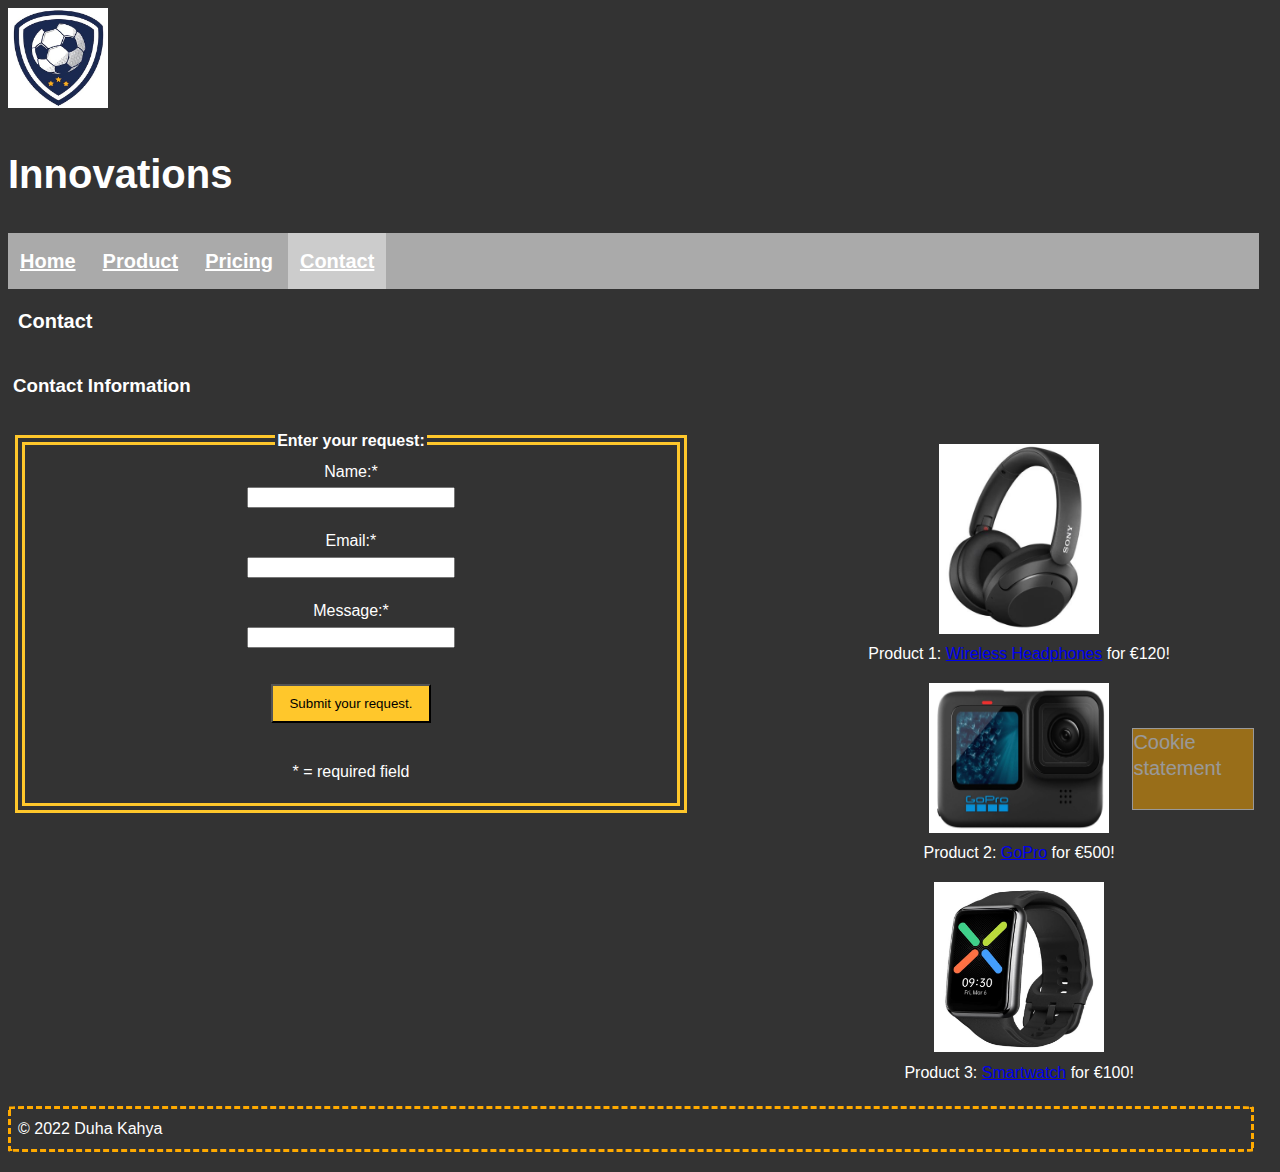
<file: contact.html>
<!DOCTYPE html>
<html lang="en">
	<head>
		<meta charset="utf-8" />
		<meta name="description" content="student, school, project" />
		<meta name="keywords" content="sport, innovations" />
		<meta name="author" content="Duha Kahya">
		<title>Sport innovations</title>
		<link 
			rel = "stylesheet"
			type = "text/css"
			href = "css/contactstyle.css"
			/>
		<link rel="icon" href="img/logo.jpg" sizes="16x16" type="image/jpg">
	</head>
	<body>
		<header class="header">
			<section class="headersection">
			<img id="logo" src="img/logo.jpg"
				title="This is our logo"
				alt="our logo"
			/>
			<h1>Innovations</h1>
			</section>
			<img id="hamburgericon" src="img/Hamburger.png"
				title="This is our hamburger icon"
				alt="our hamburger"
			/>
			<nav class="navigation">
				<ul class="navigationlist">
					<li> 
						<a href = "index.html">
						Home
						</a>
					</li>
					<li> 
						<a href = "product.html">
						Product
						</a>
					</li>
					<li> 
						<a href = "pricing.html">
						Pricing
						</a>
					</li>
					<li> 
						<a id="active" href = "contact.html">
						Contact
						</a>
					</li>
				</ul>
			</nav>
		</header>
		<h2>Contact</h2>
        <main id="contact">
            <article id="article1">
                <h3>Contact Information</h3>
            </article>
            <form action="contact.php" target="_blank" method="POST">
                <fieldset>
                    <legend>
                        <strong>Enter your request:</strong>
                    </legend>
                    <label for="name">Name:*</label>
                    <input type="text" id="name" name="name" required>
                    <label for="email">Email:*</label>
                    <input type="email" id="email" name="email" required>
                    <label for="message">Message:*</label>
                    <input type="text" id="message" name="message" required>
                    <p><input id="submit" type="submit" value="Submit your request."></p>
                    <label>* = required field</label>
                </fieldset>
            </form>
			<aside class="aside">
                <section class="aside item1">
                    <figure>
                        <a href="https://www.inholland.nl/opleidingen/informatica-voltijd/">
                            <img id="aside1" src="img/wirelessheadphones.jpg"
                            title="This is the first product"
                            alt="our first product"
                            />
                        </a>
                        <figcaption>Product 1: <a href="https://www.coolblue.nl/product/892995/
                            sony-wh-xb910n-zwart.html?cmt=c_a%2Ccid_16566003024%2Caid_133234645094%2Ctid_
                            pla-338654454846%2Cgn_g%2Cd_c&utm_source=google&utm_medium=cpc&utm_content=shopping
                            &gclid=CjwKCAiAvK2bBhB8EiwAZUbP1P3D50tgHlbmp2JLFOwcvqPvX0bvOFfQjfZkT3wQRw0rO9GGq-ZRchoCwZgQAvD
                            _BwE">Wireless Headphones</a> for &euro;120!</figcaption>
                    </figure>
                </section>
                <section class="aside item2">
                    <figure>
                        <a href="https://www.inholland.nl/opleidingen/informatica-voltijd/">
                            <img id="aside2" src="img/gopro.JPG"
                            title="This is the first product"
                            alt="our first product"
                            />
                        </a>
                        <figcaption>Product 2: <a href="https://www.mediamarkt.nl/nl/product/_gopro-hero11-zwart-1741269.html?utm_
                            source=google&utm_medium=cpc&utm_campaign=shopping&utm_source=google&utm_medium=cpc&utm_campaign=W41-45+
                            GOPRO+Launch+NL+Q4&utm_term=&utm_content=1741269&gclid=CjwKCAiAvK2bBhB8EiwAZUbP1LfvBL9p5hb6jIVKNI9FPrkGBP
                            3C9PvBO9OBf1jnhCoyzZWR-CAUThoCYlEQAvD_BwE&gclsrc=aw.ds">GoPro</a> for &euro;500!</figcaption>
                    </figure>
                </section>
                <section class="aside item3">
                    <figure>
                        <a href="https://www.inholland.nl/opleidingen/informatica-voltijd/">
                            <img id="aside3" src="img/smartwatch.JPG"
                            title="This is the first product"
                            alt="our first product"
                            />
                        </a>
                        <figcaption>Product 3: <a href="https://www.mediamarkt.nl/nl/product/_oppo-watch-free-zwart-zwart-1722221.html?utm_
                            source=google&utm_medium=cpc&utm_campaign=shopping&utm_source=google&utm_medium=cpc&utm_campaign=Shopping+-+NB.
                            +-+NL+-+Catch+All+(NEW)&utm_term=&utm_content=1722221&gclid=CjwKCAiAvK2bBhB8EiwAZUbP1O1nzYTMXNymZy8wdHr-7pXNCY4
                            D6CKEkfYv449sOewDgquO9ADyuRoCzucQAvD_BwE&gclsrc=aw.ds">Smartwatch</a> for &euro;100!</figcaption>
                    </figure>
                </section>
            </aside>
        </main>
			<footer  class="footer">&copy; 2022 Duha Kahya </footer>
			<p  class="container"> Cookie statement </p>
	</body>
</html>
</file>
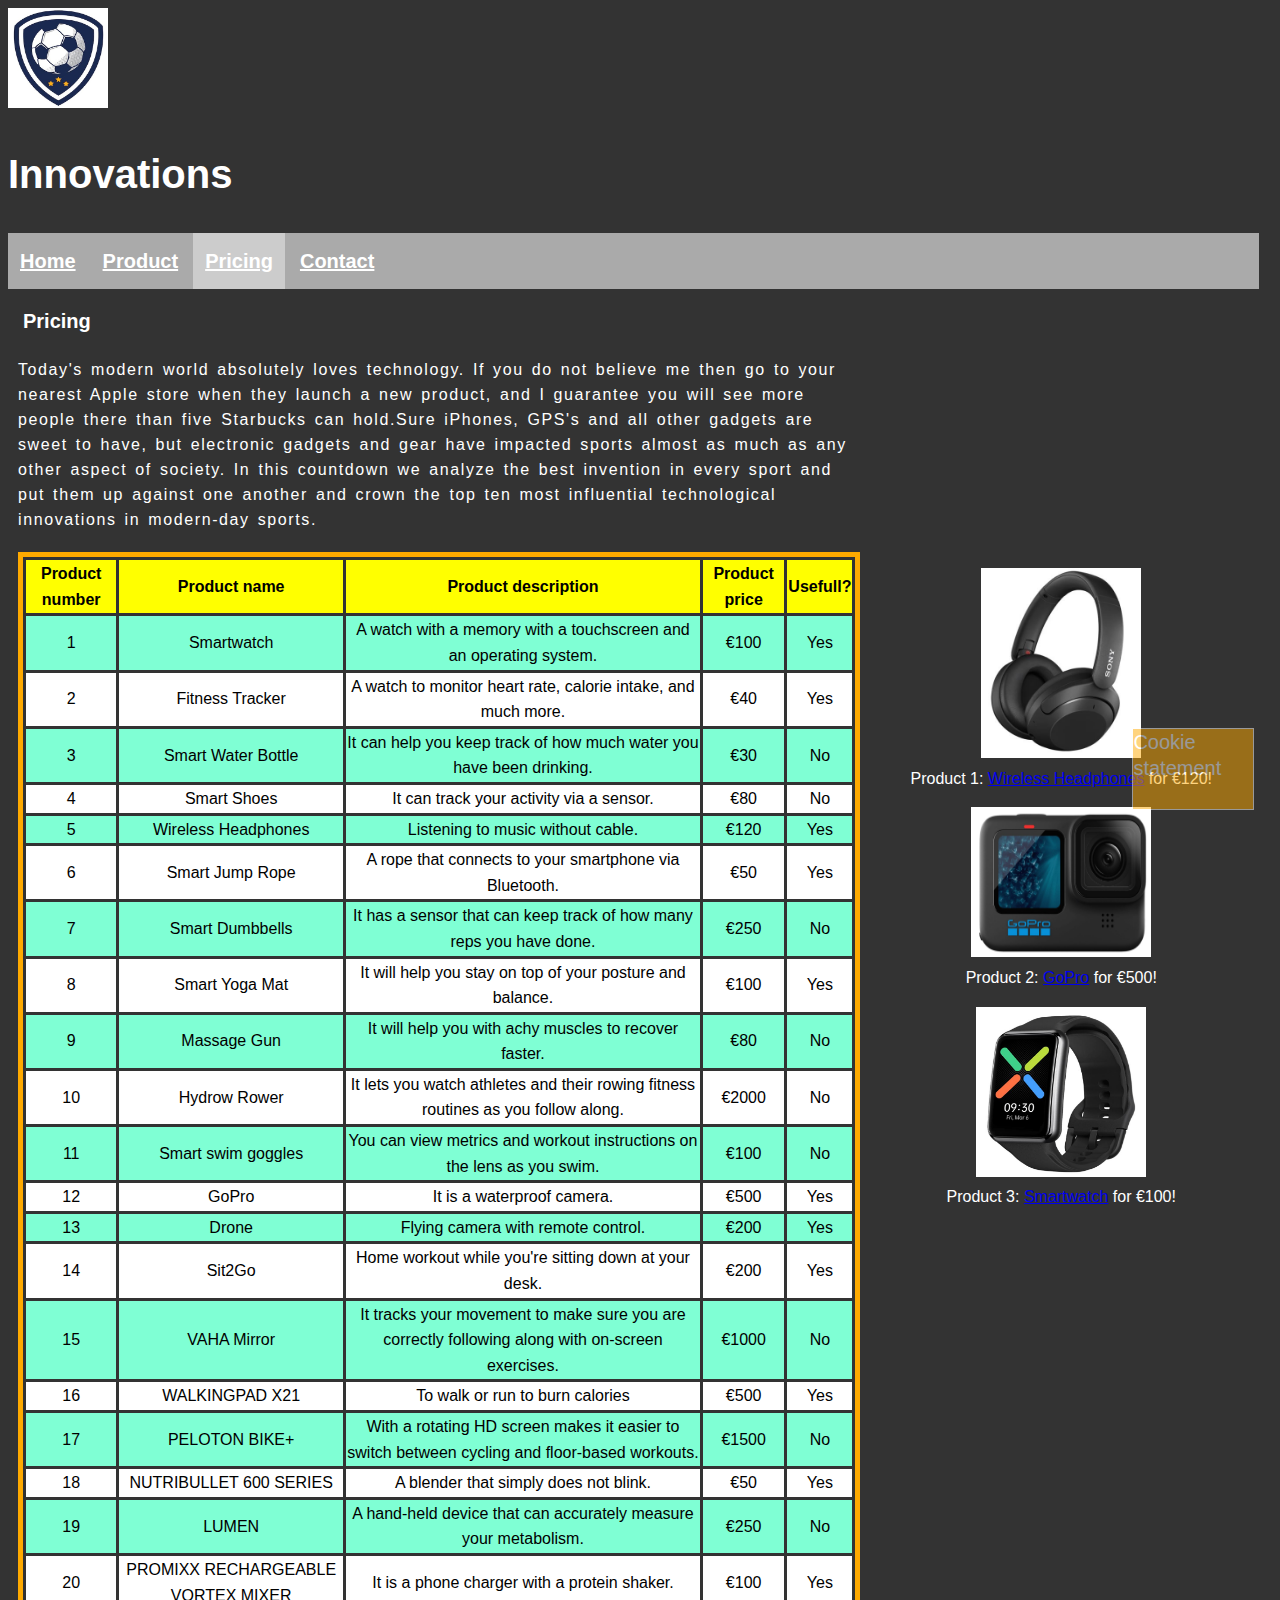
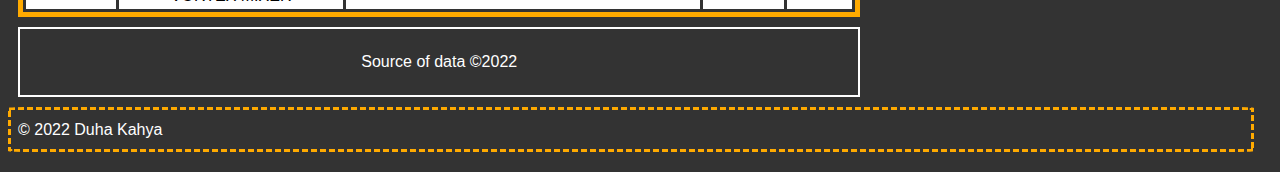
<file: pricing.html>
<!DOCTYPE html>
<html lang="en">
	<head>
		<meta charset="utf-8" />
		<meta name="description" content="student, school, project" />
		<meta name="keywords" content="sport, innovations" />
		<meta name="author" content="Duha Kahya">
		<title>Sport innovations</title>
		<link 
			rel = "stylesheet"
			type = "text/css"
			href = "css/pricingstyle.css"
			/>
		<link rel="icon" href="img/logo.jpg" sizes="16x16" type="image/jpg">
	</head>
	<body>
		<header class="header">
			<section class="headersection">
			<img id="logo" src="img/logo.jpg"
				title="This is our logo"
				alt="our logo"
			/>
			<h1>Innovations</h1>
			</section>
			<img id="hamburgericon" src="img/Hamburger.png"
				title="This is our hamburger icon"
				alt="our hamburger"
			/>
			<nav class="navigation">
				<ul class="navigationlist">
					<li> 
						<a href = "index.html">
						Home
						</a>
					</li>
					<li> 
						<a href = "product.html">
						Product
						</a>
					</li>
					<li> 
						<a id="active" href = "pricing.html">
						Pricing
						</a>
					</li>
					<li> 
						<a href = "contact.html">
						Contact
						</a>
					</li>
				</ul>
			</nav>
		</header>
		<h2>Pricing</h2>
        <main id="pricing">
            <article id="article1">
                Today's modern world absolutely loves technology. If you do not believe me then go to 
                your nearest Apple store when they launch a new product, and I guarantee you will see more 
                people there than five Starbucks can hold.Sure iPhones, GPS's and all other gadgets are sweet 
                to have, but electronic gadgets and gear have impacted sports almost as much as any other 
                aspect of society. In this countdown we analyze the best invention in every sport and put 
                them up against one another and crown the top ten most influential technological innovations 
                in modern-day sports.
            </article>
			<table>
                <tbody>
                    <tr>
                        <th>Product number</th>
                        <th>Product name</th>
                        <th>Product description</th>
                        <th>Product price</th>
                        <th>Usefull?</th>
                    </tr>
                    <tr>
                        <td>1</td>
                        <td>Smartwatch</td>
                        <td>A watch with a memory with a touchscreen and an operating system.</td>
                        <td>&euro;100</td>
                        <td>Yes</td>
                    </tr>
                    <tr>
                        <td>2</td>
                        <td>Fitness Tracker</td>
                        <td>A watch to monitor heart rate, calorie intake, and much more.</td>
                        <td>&euro;40</td>
                        <td>Yes</td>
                    </tr>
                    <tr>
                        <td>3</td>
                        <td>Smart Water Bottle</td>
                        <td>It can help you keep track of how much water you have been drinking.</td>
                        <td>&euro;30</td>
                        <td>No</td>
                    </tr>
                    <tr>
                        <td>4</td>
                        <td>Smart Shoes</td>
                        <td>It can track your activity via a sensor.</td>
                        <td>&euro;80</td>
                        <td>No</td>
                    </tr>
                    <tr>
                        <td>5</td>
                        <td>Wireless Headphones</td>
                        <td>Listening to music without cable.</td>
                        <td>&euro;120</td>
                        <td>Yes</td>
                    </tr>
                    <tr>
                        <td>6</td>
                        <td>Smart Jump Rope</td>
                        <td>A rope that connects to your smartphone via Bluetooth.</td>
                        <td>&euro;50</td>
                        <td>Yes</td>
                    </tr>
                    <tr>
                        <td>7</td>
                        <td>Smart Dumbbells</td>
                        <td>It has a sensor that can keep track of how many reps you have done.</td>
                        <td>&euro;250</td>
                        <td>No</td>
                    </tr>
                    <tr>
                        <td>8</td>
                        <td>Smart Yoga Mat</td>
                        <td>It will help you stay on top of your posture and balance.</td>
                        <td>&euro;100</td>
                        <td>Yes</td>
                    </tr>
                    <tr>
                        <td>9</td>
                        <td>Massage Gun</td>
                        <td>It will help you with achy muscles to recover faster.</td>
                        <td>&euro;80</td>
                        <td>No</td>
                    </tr>
                    <tr>
                        <td>10</td>
                        <td>Hydrow Rower</td>
                        <td>It lets you watch athletes and their rowing fitness routines as you follow along.</td>
                        <td>&euro;2000</td>
                        <td>No</td>
                    </tr>
                    <tr>
                        <td>11</td>
                        <td>Smart swim goggles</td>
                        <td>You can view metrics and workout instructions on the lens as you swim.</td>
                        <td>&euro;100</td>
                        <td>No</td>
                    </tr>
                    <tr>
                        <td>12</td>
                        <td>GoPro</td>
                        <td>It is a waterproof camera.</td>
                        <td>&euro;500</td>
                        <td>Yes</td>
                    </tr>
                    <tr>
                        <td>13</td>
                        <td>Drone</td>
                        <td>Flying camera with remote control.</td>
                        <td>&euro;200</td>
                        <td>Yes</td>
                    </tr>
                    <tr>
                        <td>14</td>
                        <td>Sit2Go</td>
                        <td>Home workout while you're sitting down at your desk.</td>
                        <td>&euro;200</td>
                        <td>Yes</td>
                    </tr>
                    <tr>
                        <td>15</td>
                        <td>VAHA Mirror</td>
                        <td>It tracks your movement to make sure you are correctly following along with on-screen exercises.</td>
                        <td>&euro;1000</td>
                        <td>No</td>
                    </tr>
                    <tr>
                        <td>16</td>
                        <td>WALKINGPAD X21</td>
                        <td>To walk or run to burn calories</td>
                        <td>&euro;500</td>
                        <td>Yes</td>
                    </tr>
                    <tr>
                        <td>17</td>
                        <td>PELOTON BIKE+</td>
                        <td>With a rotating HD screen makes it easier to switch between cycling and floor-based workouts.</td>
                        <td>&euro;1500</td>
                        <td>No</td>
                    </tr>
                    <tr>
                        <td>18</td>
                        <td>NUTRIBULLET 600 SERIES</td>
                        <td>A blender that simply does not blink.</td>
                        <td>&euro;50</td>
                        <td>Yes</td>
                    </tr>
                    <tr>
                        <td>19</td>
                        <td>LUMEN</td>
                        <td>A hand-held device that can accurately measure your metabolism.</td>
                        <td>&euro;250</td>
                        <td>No</td>
                    </tr>
                    <tr>
                        <td>20</td>
                        <td>PROMIXX RECHARGEABLE VORTEX MIXER</td>
                        <td>It is a phone charger with a protein shaker.</td>
                        <td>&euro;100</td>
                        <td>Yes</td>
                    </tr>
                </tbody>
                <caption>Source of data &copy;2022</caption>
            </table>
            <aside class="aside">
                <section class="aside item1">
                    <figure>
                        <a href="https://www.inholland.nl/opleidingen/informatica-voltijd/">
                            <img id="aside1" src="img/wirelessheadphones.jpg"
                            title="This is the first product"
                            alt="our first product"
                            />
                        </a>
                        <figcaption>Product 1: <a href="https://www.coolblue.nl/product/892995/
                            sony-wh-xb910n-zwart.html?cmt=c_a%2Ccid_16566003024%2Caid_133234645094%2Ctid_
                            pla-338654454846%2Cgn_g%2Cd_c&utm_source=google&utm_medium=cpc&utm_content=shopping
                            &gclid=CjwKCAiAvK2bBhB8EiwAZUbP1P3D50tgHlbmp2JLFOwcvqPvX0bvOFfQjfZkT3wQRw0rO9GGq-ZRchoCwZgQAvD
                            _BwE">Wireless Headphones</a> for &euro;120!</figcaption>
                    </figure>
                </section>
                <section class="aside item2">
                    <figure>
                        <a href="https://www.inholland.nl/opleidingen/informatica-voltijd/">
                            <img id="aside2" src="img/gopro.JPG"
                            title="This is the first product"
                            alt="our first product"
                            />
                        </a>
                        <figcaption>Product 2: <a href="https://www.mediamarkt.nl/nl/product/_gopro-hero11-zwart-1741269.html?utm_
                            source=google&utm_medium=cpc&utm_campaign=shopping&utm_source=google&utm_medium=cpc&utm_campaign=W41-45+
                            GOPRO+Launch+NL+Q4&utm_term=&utm_content=1741269&gclid=CjwKCAiAvK2bBhB8EiwAZUbP1LfvBL9p5hb6jIVKNI9FPrkGBP
                            3C9PvBO9OBf1jnhCoyzZWR-CAUThoCYlEQAvD_BwE&gclsrc=aw.ds">GoPro</a> for &euro;500!</figcaption>
                    </figure>
                </section>
                <section class="aside item3">
                    <figure>
                        <a href="https://www.inholland.nl/opleidingen/informatica-voltijd/">
                            <img id="aside3" src="img/smartwatch.JPG"
                            title="This is the first product"
                            alt="our first product"
                            />
                        </a>
                        <figcaption>Product 3: <a href="https://www.mediamarkt.nl/nl/product/_oppo-watch-free-zwart-zwart-1722221.html?utm_
                            source=google&utm_medium=cpc&utm_campaign=shopping&utm_source=google&utm_medium=cpc&utm_campaign=Shopping+-+NB.
                            +-+NL+-+Catch+All+(NEW)&utm_term=&utm_content=1722221&gclid=CjwKCAiAvK2bBhB8EiwAZUbP1O1nzYTMXNymZy8wdHr-7pXNCY4
                            D6CKEkfYv449sOewDgquO9ADyuRoCzucQAvD_BwE&gclsrc=aw.ds">Smartwatch</a> for &euro;100!</figcaption>
                    </figure>
                </section>
            </aside>
        </main>
			<footer  class="footer">&copy; 2022 Duha Kahya </footer>
			<p  class="container"> Cookie statement </p>
	</body>
</html>
</file>
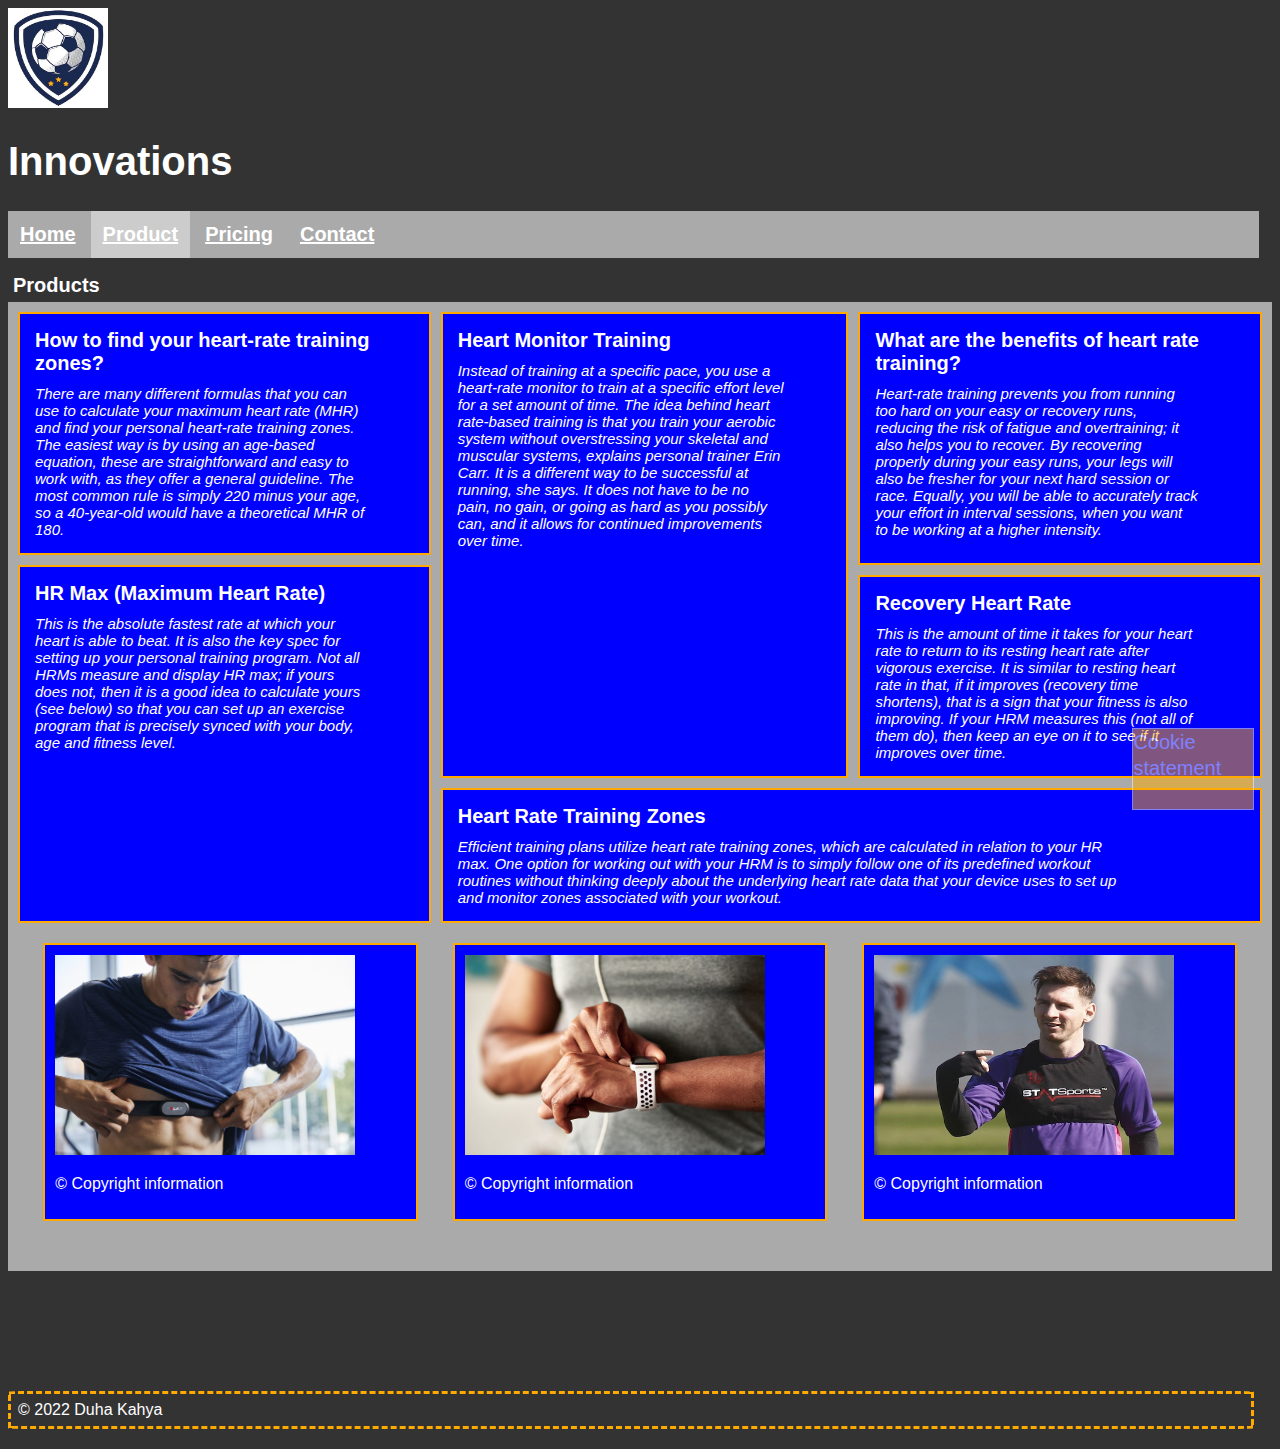
<file: product.html>
<!DOCTYPE html>
<html lang="en">
	<head>
		<meta charset="utf-8" />
		<meta name="description" content="student, school, project" />
		<meta name="keywords" content="sport, innovations" />
		<meta name="author" content="Duha Kahya">
		<title>Sport innovations</title>
		<link 
			rel = "stylesheet"
			type = "text/css"
			href = "css/productstyle.css"
			/>
		<link rel="icon" href="img/logo.jpg" sizes="16x16" type="image/jpg">
	</head>
	<body>
		<header class="header">
			<section class="headersection">
			<img id="logo" src="img/logo.jpg"
				title="This is our logo"
				alt="our logo"
			/>
			<h1>Innovations</h1>
			</section>
			<img id="hamburgericon" src="img/Hamburger.png"
				title="This is our hamburger icon"
				alt="our hamburger"
			/>
			<nav class="navigation">
				<ul class="navigationlist">
					<li> 
						<a href = "index.html">
						Home
						</a>
					</li>
					<li> 
						<a id="active" href = "product.html">
						Product
						</a>
					</li>
					<li> 
						<a href = "pricing.html">
						Pricing
						</a>
					</li>
					<li> 
						<a href = "contact.html">
						Contact
						</a>
					</li>
				</ul>
			</nav>
		</header>
		<h2>Products</h2>
			<section class="section">
				<article class = "article item1">
					    <header class="articleheader">Heart Monitor Training</header>
						    <p class="paragraph">
                                Instead of training at a specific pace, you use a heart-rate monitor to train at a specific effort level for a set amount of time.
                                The idea behind heart rate-based training is that you train your aerobic system without overstressing your skeletal and muscular systems, explains personal trainer Erin Carr. 
                                It is a different way to be successful at running, she says. It does not have to be no pain, no gain, or going as hard as you possibly can, and it allows for continued improvements over time.
						    </p>
				</article>
				<article class = "article item2">
					    <header class="articleheader">How to find your heart-rate training zones?</header>
						    <p class="paragraph">
                                There are many different formulas that you can use to calculate your maximum heart rate (MHR) and find your personal heart-rate training zones. The easiest way is by using
                                an age-based equation, these are straightforward and easy to work with, as they offer a general guideline. The most common rule is simply 220 minus your age, so a 40-year-old 
                                would have a theoretical MHR of 180.
						    </p>
				</article>
				<article class = "article item3">
					    <header class="articleheader">What are the benefits of heart rate training?</header>
						    <p class="paragraph">
                                Heart-rate training prevents you from running too hard on your easy or recovery runs, reducing the risk of fatigue and overtraining; it also helps you to recover. 
                                By recovering properly during your easy runs, your legs will also be fresher for your next hard session or race. Equally, you will be able to accurately track your 
                                effort in interval sessions, when you want to be working at a higher intensity.
						    </p>
				</article>
                <article class = "article item4">
					    <header class="articleheader">Recovery Heart Rate</header>
						    <p class="paragraph">
                                This is the amount of time it takes for your heart rate to return to its resting heart rate after vigorous exercise. It is similar to resting heart rate in that, 
                                if it improves (recovery time shortens), that is a sign that your fitness is also improving. If your HRM measures this (not all of them do), then keep an eye on it to see if it improves over time.
						    </p>
				</article>
                <article class = "article item5">
					    <header class="articleheader">HR Max (Maximum Heart Rate)</header>
						    <p class="paragraph">
                                This is the absolute fastest rate at which your heart is able to beat. It is also the key spec for setting up your personal training program. Not all HRMs measure and display HR max; if yours does not,
                                 then it is a good idea to calculate yours (see below) so that you can set up an exercise program that is precisely synced with your body, age and fitness level.
						    </p>
				</article>
                <article class = "article item6">
					    <header class="articleheader">Heart Rate Training Zones</header>
						    <p class="paragraph">
                                Efficient training plans utilize heart rate training zones, which are calculated in relation to your HR max. One option for working out with your HRM is to simply follow one of its 
                                predefined workout routines without thinking deeply about the underlying heart rate data that your device uses to set up and monitor zones associated with your workout.
						    </p>
				</article>
			</section>	
			<aside class = "ReclameAside">
				<article class="aside item7">
						<a href="https://www.inholland.nl/opleidingen/informatica-voltijd/">
						<img id="heartrate1" src="img/heartrate1.jpg"
						title="This is the first product"
						alt="our first product"
						/>
						</a>
						<p>&copy; Copyright information</p>
					</article>
				<article class="aside item8">
						<a href="https://www.inholland.nl/opleidingen/informatica-voltijd/">
						<img id="heartrate2" src="img/heartrate2.jpg"
						title="This is the second product"
						alt="our second product"
						/>
						</a>
						<p>&copy; Copyright information</p>
				</article>
				<article class="aside item9">
						<a href="https://www.inholland.nl/opleidingen/informatica-voltijd/">
						<img id="heartrate3" src="img/heartrate3.jpg"
						title="This is the third product"
						alt="our third product"
						/>
						</a>
						<p>&copy; Copyright information</p>
				</article>
		</aside>
			<footer  class="footer">&copy; 2022 Duha Kahya </footer>
			<p  class="container"> Cookie statement </p>
	</body>
</html>
</file>
<file: css/contactstyle.css>
*
{	
    font-family: "Arial", "Helvetica", "sans-serif";
}

body
{
    background-color: #333;
    color: #FFFFFF;
    line-height: 1.6;
}
#logo
{
height: 100px;
width: 100px;
}
.header
{
    text-align: left;
    column-gap: 20px;
}
.headersection
{
    gap: 15px;
}
h1 
{
    font-style: bold;
    font-size: 40px;
}
h2 
{
    font-size: 20px;
    margin: 10px;
}
.navigationlist
{
    display: flex;
    background-color: #AAA;
    width: 99%;
    padding: 0;
    text-decoration: none;
    list-style: none;
}	
.navigationlist a 
{ 
    font-size: 20px;
    font-weight: bold;
    color: #FFFFFF;
    padding: 12px;
    float: left;
    margin-right: 3px;
}
.navigationlist a:hover { 
    background-color: #BBB;
}
#active 
{ 
    background-color: #CCC;
    transition: .5s;
}
#hamburgericon
{
    display: none;
}
.paragraph
{
    width: 85%;
    margin: 5px;
    font-size: 15px;
    font-style: italic;
    float: left;
    
}
.articleheader
{
    font-weight: bold;
    margin: 5px;
    font-size: 20px;
}
.container
	{
		width: 120px;
		height: 80px;
		border: 1px solid;
		margin: 0 auto;
		color: #FFF;
		opacity: 50%;
		background-color: #FA0;
		font-size: 20px;
		position: fixed;
		right: 2%;
		bottom: 10%;
		line-height: 1.3;
        z-index: 9999;
	}
.footer
{
    float: left;
    width: 97%;
    border-style: dashed;
    border-radius: 2%;
    border-color:#FA0;
    padding: 7px;
    margin-bottom: 20px;
}
#aside1
{
    width: 160px;
    height: 190px;
}
#aside2
{
    width: 180px;
    height: 150px;
}
#aside3
{
    width: 170px;
    height: 170px;
}
#contact
{
    display: grid;
    grid-template-columns: auto auto auto;
    padding: 5px;
    grid-gap: 8px;
}
#article1
{
    grid-column: 1;
    grid-row: 1;
}
fieldset
{
    border: double 3px #FFC72B;
    border-width: 10px;
    width: 100%;
    height: 350px;
}
label
{
    display: block;
}
input
{
    width: 200px;
    margin-bottom: 20px;
}
#submit
{
    width: 160px;
    padding: 10px;
    background-color: #FFC72B;
}
.aside
{
    grid-column: 5;
    grid-row: 2;
    text-align: center;
}
@media screen and (min-width: 930px)
{
form
    {
        grid-column: 1 / 4;
        grid-row: 2;
        text-align: center;
        flex-shrink: 0;
        flex-grow: 0;
    }
}
@media screen and (min-width: 720px) and (max-width: 929px)
{
form
{
    grid-column: 1;
    grid-row: 2;
    text-align: center;
    flex-shrink: 0;
    flex-grow: 0;
}


}
@media screen and (max-width: 719px) 
{
#hamburgericon
{
    display: block;
    height: 80px;
    width: 80px;
    top: 0;
    right: 0;
    position: absolute;
}
.navigation 
{
    width: 80px;
    height: 80px;
    position: absolute;
    top: 0;
    right: 0;
}
.navigationlist
{
    list-style-type: none;
    display: none;
    position: relative;
    right: 90px;
    background-color: #AAA;
    min-width: 200px;
    min-height: 300px;
    z-index: 1;
}
.navigation li 
{
    text-align: center;
    padding: 40px;

}
.navigation:hover .navigationlist
{
    width: 100%;
    display: flex;
    flex-wrap: wrap;
}
form
{
    grid-column: 1;
    grid-row: 3;
    text-align: center;
    flex-shrink: 0;
    flex-grow: 0;
}
.aside
{
    grid-column: 1;
    grid-row: 4;
    text-align: center;
}

}
</file>
<file: css/pricingstyle.css>
*
{	
    font-family: Verdana, sans-serif;
}

body
{
    background-color: #333;
    color: #FFFFFF;
    line-height: 1.6;
}
#logo
{
height: 100px;
width: 100px;
}
.header
{
    text-align: left;
    column-gap: 20px;
}
.headersection
{
    gap: 15px;
}
h1 
{
    font-style: bold;
    font-size: 40px;
}
h2 
{
    font-size: 20px;
    margin: 10px;
    text-indent: 5px;
}
.navigationlist
{
    display: flex;
    background-color: #AAA;
    width: 99%;
    padding: 0;
    text-decoration: none;
    list-style: none;
}	
.navigationlist a 
{ 
    font-size: 20px;
    font-weight: bold;
    color: #FFFFFF;
    padding: 12px;
    float: left;
    margin-right: 3px;
}
.navigationlist a:hover { 
    background-color: #BBB;
}
#active 
{ 
    background-color: #CCC;
    transition: .5s;
}
#hamburgericon
{
    display: none;
}
.paragraph
{
    width: 85%;
    margin: 5px;
    font-size: 15px;
    font-style: italic;
    float: left;
    
}
.articleheader
{
    font-weight: bold;
    margin: 5px;
    font-size: 20px;
}
.container
	{
		width: 120px;
		height: 80px;
		border: 1px solid;
		margin: 0 auto;
		color: #FFF;
		opacity: 50%;
		background-color: #FA0;
		font-size: 20px;
		position: fixed;
		right: 2%;
		bottom: 10%;
		line-height: 1.3;
	}
.footer
{
    float: left;
    width: 97%;
    border-style: dashed;
    border-radius: 2%;
    border-color:#FA0;
    padding: 7px;
    margin-bottom: 20px;
}

#aside1
{
    width: 160px;
    height: 190px;
}
#aside2
{
    width: 180px;
    height: 150px;
}
#aside3
{
    width: 170px;
    height: 170px;
}
#pricing
{
    padding: 10px 10px;
    display: grid;
    grid-template-columns: auto auto auto;
    grid-gap: 10px;
    justify-content: space-evenly;
}
/*for the header */
#article1
{
    grid-column: 1;
    grid-row: 1;
    margin-bottom: 10px;
    letter-spacing: 0.1em;
    line-height: 25px;
    word-spacing: 2px;
}
table
{
    grid-column: 1;
    grid-row: 2;
    text-align: center;
    border: solid 5px #FA0;
    border-spacing: 3px;
}
tr
{
    color: black;
}
tr:first-child
{
    background-color: #FF0;
}
tr:nth-child(odd):not(:first-child)
{
    background-color: #FFF;
}
tr:nth-child(even)
{
    background-color: aquamarine;
}
caption
{
    caption-side: bottom;
    border: solid 2px #FFF;
    text-align: center;
    padding: 20px;
    margin-top: 10px;
}
@media screen and (min-width: 930px)
{
.aside 
{
    grid-column: 2;
    grid-row: 2;
    text-align: center;
}
}
@media screen and (min-width: 720px) and (max-width: 929px)
{
.aside 
{
    grid-column: 1;
    grid-row: 3;
    display: grid;
}
.item1
{
    display: none;
}
.item2
{
    grid-column: 1;
    grid-row: 1;
    padding: 5px;
    text-align: center;
}
.item3
{
    grid-column: 2;
    grid-row: 1;
    padding: 5px;
    text-align: center;
}


}
@media screen and (max-width: 719px) 
{
#hamburgericon
{
    display: block;
    height: 80px;
    width: 80px;
    top: 0;
    right: 0;
    position: absolute;
}
.navigation 
{
    width: 80px;
    height: 80px;
    position: absolute;
    top: 0;
    right: 0;
}
.navigationlist
{
    list-style-type: none;
    display: none;
    position: relative;
    right: 90px;
    background-color: #AAA;
    min-width: 200px;
    min-height: 300px;
    z-index: 1;
}
.navigation li 
{
    text-align: center;
    padding: 40px;

}
.navigation:hover .navigationlist
{
    width: 100%;
    display: flex;
    flex-wrap: wrap;
}
table
{
    grid-column: 1;
    grid-row: 1;
}
#article1
{
    display: none;
}
.aside
{
    grid-column: 1;
    grid-row: 2;
    display: grid;
}
.item1
{
    grid-column: 1;
    grid-row: 1;
    text-align: center;
}
.item2
{
    grid-column: 1;
    grid-row: 2;
    text-align: center;
}
.item3
{
    grid-column: 1;
    grid-row: 3;
    text-align: center;
}
}
</file>
<file: css/productstyle.css>
*
{	
    font-family: Verdana, sans-serif;
}

body
{
    background-color: #333;
    color: #FFFFFF;
}
#logo
{
height: 100px;
width: 100px;
}
.header
{
    text-align: left;
    column-gap: 20px;
}
.headersection
{
    gap: 15px;
}
h1 
{
    font-style: bold;
    font-size: 40px;
}
h2 
{
    font-size: 20px;
    margin: 5px;
}
.navigationlist
{
    display: flex;
    background-color: #AAA;
    width: 99%;
    padding: 0;
    text-decoration: none;
    list-style: none;
}	
.navigationlist a 
{ 
    font-size: 20px;
    font-weight: bold;
    color: #FFF;
    padding: 12px;
    float: left;
    margin-right: 3px;
}
.navigationlist a:hover { 
    background-color: #BBB;
}
#active 
{ 
    background-color: #CCC;
    transition: .5s;
}
#hamburgericon
{
    display: none;
}
.paragraph
{
    width: 85%;
    margin: 5px;
    font-size: 15px;
    font-style: italic;
    float: left;
    
}
.articleheader
{
    font-weight: bold;
    margin: 5px;
    font-size: 20px;
}
.container
	{
		width: 120px;
		height: 80px;
		border: 1px solid;
		margin: 0 auto;
		color: #FFF;
		opacity: 50%;
		background-color: #FA0;
		font-size: 20px;
		position: fixed;
		right: 2%;
		bottom: 10%;
		line-height: 1.3;
	}
.footer
{
    float: left;
    width: 97%;
    border-style: dashed;
    border-radius: 2%;
    border-color:#FA0;
    padding: 7px;
    margin-bottom: 20px;
}

.section
{
    display: grid;
    grid-template-rows: auto auto auto;
    grid-gap: 10px;
    background-color: #AAA;
    padding: 10px;
    justify-content: space-evenly;
}
.article
{
    background-color: blue;
    border: 2px solid #FA0;
    padding: 10px;
}
.ReclameAside
{
    display: grid;
    grid-template-rows: auto auto auto;
    grid-gap: 10px;
    background-color: #AAA;
    padding: 10px;
    padding-bottom: 30px;
    margin-bottom: 120px;
    justify-content: space-evenly;
}
.aside
{
    background-color: blue;
    border: 2px solid #FA0;
    padding: 10px;
}

@media screen and (min-width: 930px)
{
    
    .item1
    {
        grid-column: 2;
        grid-row: 1 / span 6;
    }
    .item2
    {
        grid-column: 1;
        grid-row: 1 / span 2;
    }
    .item3
    {
        grid-column: 3;
        grid-row: 1 / span 3;
    }
    .item4
    {
        grid-column: 3;
        grid-row: 4 / span 3;
    }
    .item5
    {
        grid-column: 1;
        grid-row: 3  / span 5;
    }
    .item6
    {
        grid-column: 2 / span 2;
        grid-row: 7;
    }
    .item7 
    {
        grid-column: 1 / span 3;
        grid-row: 1;
    }
    .item8
    {
        grid-column: 4 / span 3;
        grid-row: 1;
    }
    .item9
    {
        grid-column: 7 / span 3;
        grid-row: 1;
    }
    #heartrate1
    {
        width: 300px;
        height: 200px;
    }
    #heartrate2
    {
        width: 300px;
        height: 200px;
    }
    #heartrate3
    {
        width: 300px;
        height: 200px;
    }
}
@media screen and (min-width: 720px) and (max-width: 929px)
{
    .item1
    {
        grid-column: 1;
        grid-row: 1 / span 2;
    }
    .item2
    {
        grid-column: 2;
        grid-row: 1 / span 3;
    }
    .item3
    {
        grid-column: 1;
        grid-row: 3 / span 4;
    }
    .item4
    {
        display: none;
    }
    .item5
    {
        grid-column: 2;
        grid-row: 4  / span 3;
    }
    .item6
    {
        grid-column: 1 / span 2;
        grid-row: 7 / span 2;
    }
    .item7
    {
        grid-column: 1;
        grid-row: 9 / span 2;
        
    }
    .item8
    {
        grid-column: 2;
        grid-row: 9 / span 2;
    }
    .item9
    {
        display: none;
    }
    #heartrate1
    {
        width: 300px;
        height: 200px;
    }
    #heartrate2
    {
        width: 300px;
        height: 200px;
    }
    #heartrate3
    {
        width: 300px;
        height: 200px;
    }
}
@media screen and (max-width: 719px) 
{
#hamburgericon
{
    display: block;
    height: 80px;
    width: 80px;
    top: 0;
    right: 0;
    position: absolute;
}
.navigation 
{
    width: 80px;
    height: 80px;
    position: absolute;
    top: 0;
    right: 0;
}
.navigationlist
{
    list-style-type: none;
    display: none;
    position: relative;
    right: 90px;
    background-color: #AAA;
    min-width: 200px;
    min-height: 300px;
    z-index: 1;
}
.navigation li 
{
    text-align: center;
    padding: 40px;

}
.navigation:hover .navigationlist
{
    width: 100%;
    display: flex;
    flex-wrap: wrap;
}
    .item1
    {
        grid-column: 1;
        grid-row: 11 / span 4;
    }
    .item2
    {
        grid-column: 1;
        grid-row: 7 / span 4;
    }
    .item3
    {
        grid-column: 1;
        grid-row: 3 / span 4;
    }
    .item4
    {
        display: none;
    }
    .item5
    {
        grid-column: 1;
        grid-row: 1 / span 2;
    }
    .item6
    {
        display: none;
    }
    .item7
    {
        grid-row: 1 / span 4;
        
    }
    .item8
    {
        grid-row: 5 / span 4;
    }
    .item9
    {
        grid-row: 9 / span 4;
    }
    #heartrate1
    {
        width: 300px;
        height: 200px;
    }
    #heartrate2
    {
        width: 300px;
        height: 200px;
    }
    #heartrate3
    {
        width: 300px;
        height: 200px;
    }
}
</file>
